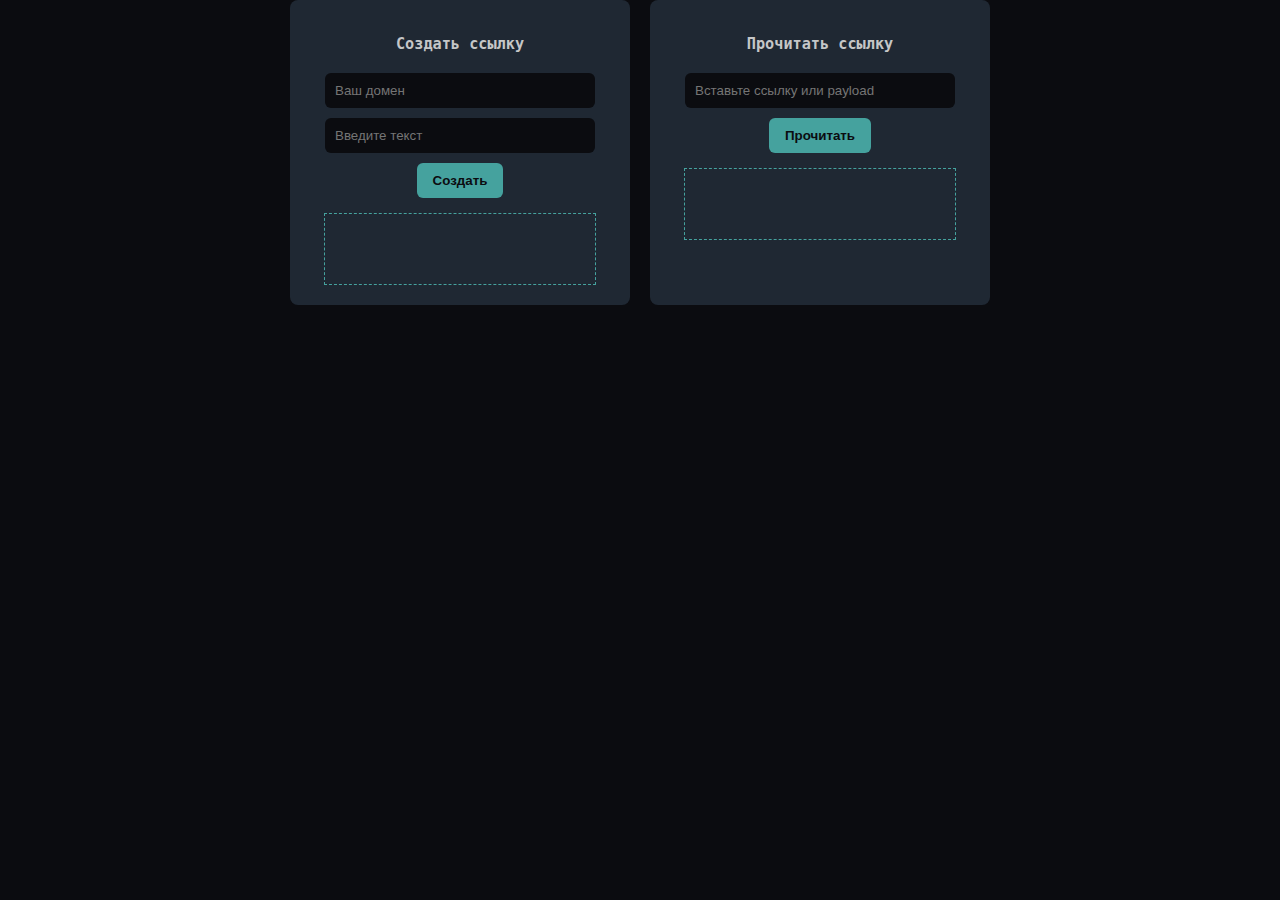
<file: Kotndeks/index.html>
<!DOCTYPE html>
<html lang="ru">
<head>
<meta charset="UTF-8" />
<meta name="viewport" content="width=device-width, initial-scale=1.0" />
<title>Kotndeks K2K</title>
<style>
body{margin:0; height:100%; background:#0b0c10; color:#c5c6c7; font-family:monospace; display:flex; justify-content:center; align-items:center; flex-direction:column;}
.container{display:flex; gap:20px;}
.panel{background:#1f2833; padding:20px; border-radius:8px; display:flex; flex-direction:column; align-items:center; min-width:300px;}
input{padding:10px; border-radius:6px; border:none; margin:5px 0; width:250px; background:#0b0c10; color:#c5c6c7;}
button{padding:10px 16px; margin:5px; border:none; border-radius:6px; cursor:pointer; font-weight:bold; background:#45a29e; color:#0b0c10;}
.out-box{margin-top:10px; border:1px dashed #45a29e; padding:10px; min-width:250px; min-height:50px; word-break:break-all;}
</style>
</head>
<body>
<div class="container">
  <div class="panel" id="create-panel">
    <h3>Создать ссылку</h3>
    <input id="domain" placeholder="Ваш домен" />
    <input id="txt-create" placeholder="Введите текст" />
    <button onclick="createLink()">Создать</button>
    <div class="out-box" id="out-create"></div>
  </div>
  <div class="panel" id="read-panel">
    <h3>Прочитать ссылку</h3>
    <input id="txt-read" placeholder="Вставьте ссылку или payload" />
    <button onclick="readLink()">Прочитать</button>
    <div class="out-box" id="out-read"></div>
  </div>
</div>
<script>
function xor(str,key=71){return[...str].map(c=>String.fromCharCode(c.charCodeAt(0)^key)).join('')}
function scramble(str){return str.split('').reverse().join('')}
function encode(text){return btoa(scramble(xor(text))).replace(/=/g,'').replace(/\+/g,'X').replace(/\//g,'Z')}
function decode(data){let fixed=data.replace(/X/g,'+').replace(/Z/g,'/'); const pad=fixed.length%4;if(pad) fixed+='='.repeat(4-pad); return xor(scramble(atob(fixed)))}

function createLink(){
  const domain=document.getElementById('domain').value.trim()||'Site.krutoy';
  const val=document.getElementById('txt-create').value;
  if(!val){alert('Введите текст'); return;}
  const payload=encode(val);
  document.getElementById('out-create').textContent=`kotndeks://${domain}/${payload}`;
}

function readLink(){
  const val=document.getElementById('txt-read').value.trim();
  if(!val){alert('Введите ссылку или payload'); return;}
  const payload=val.startsWith('kotndeks://')?val.split('/').pop():val;
  try{
    document.getElementById('out-read').textContent=decode(payload);
  }catch(e){
    document.getElementById('out-read').textContent='Ошибка расшифровки';
  }
}
</script>
</body>
</html>
</file>
